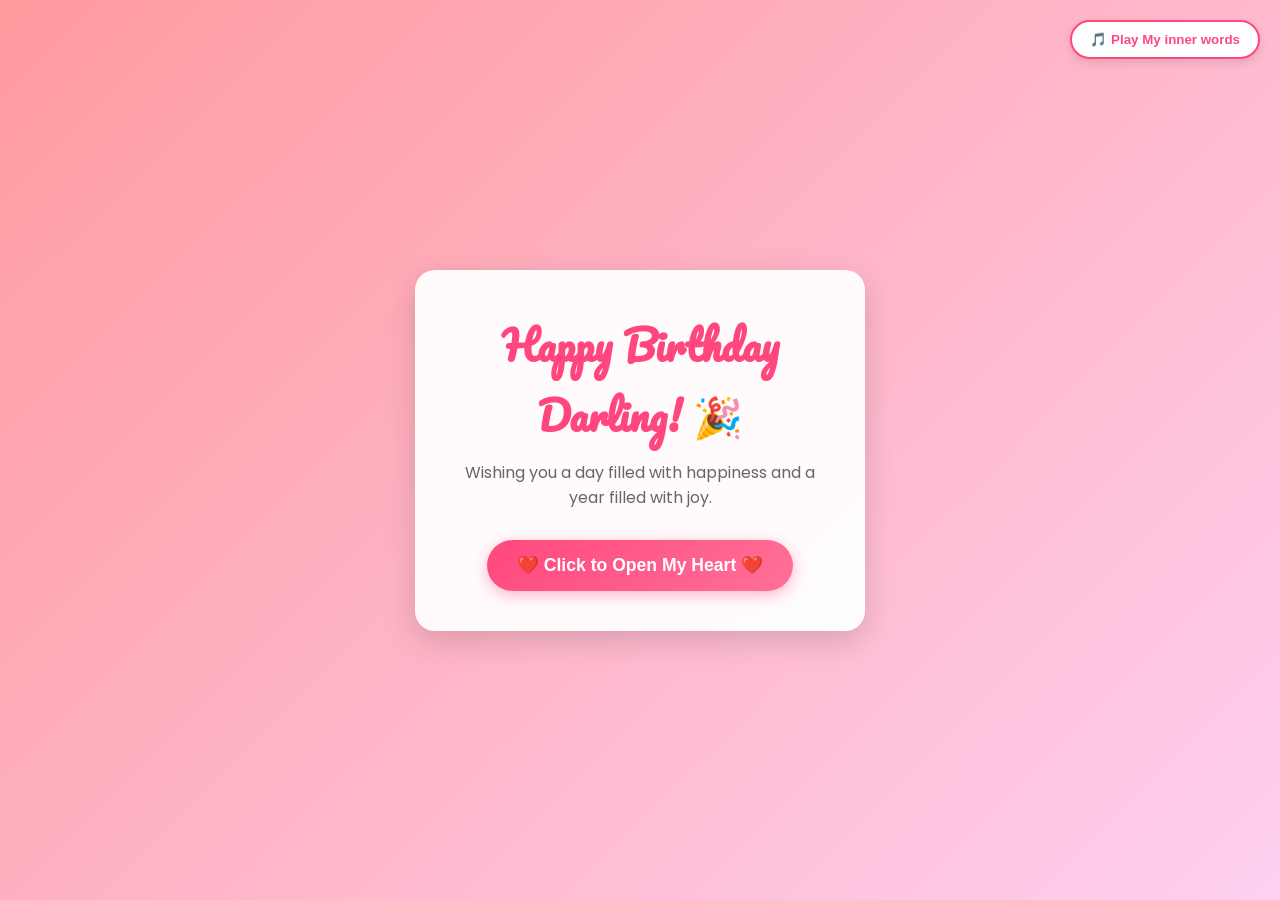
<file: index.html>
<!DOCTYPE html>
<html lang="en">
<head>
    <meta charset="UTF-8">
    <meta name="viewport" content="width=device-width, initial-scale=1.0">
    <title>Happy Birthday! 🎉</title>
    <link rel="stylesheet" href="style.css">
    <!-- Google Fonts -->
    <link href="https://fonts.googleapis.com/css2?family=Poppins:wght@300;400;600&family=Pacifico&display=swap" rel="stylesheet">
</head>
<body>

    <!-- Background Audio Element -->
    <audio id="bgMusic" loop>
        <source src="birthday-song.ogg" type="audio/mpeg">
        Your browser does not support the audio element.
    </audio>

    <!-- Floating Music Toggle Button -->
    <button id="musicToggleBtn" class="music-btn" title="Play/Pause my inner words">🎵 Play My inner words</button>

    <div class="card-container">
        <h1 class="title">Happy Birthday Darling! 🎉</h1>
        <p class="subtitle">Wishing you a day filled with happiness and a year filled with joy.</p>

        <!-- Interactive Heart Button to Open Message & Photos -->
        <div class="heart-trigger-section">
            <button id="heartBtn" class="heart-btn">
                <span class="heart-icon">❤️</span> Click to Open My Heart <span class="heart-icon">❤️</span>
            </button>
        </div>
    </div>

    <!-- Hidden Popup Modal for Big Message and Stacked Photos -->
    <div id="messageModal" class="modal">
        <div class="modal-content">
            <span id="closeBtn" class="close-btn">&times;</span>
            
            <h2 class="modal-title">To My Best Friend 💖</h2>
            
            <!-- Your Custom Paragraph Message -->
            <p class="long-message"> Happy birthday Durga💕.
                We don't meet daily, and we don't see each other every day, but our friendship is always the exact same. From 8th class to 3rd year B.Tech, we’ve come a long way. 8 long years! 🎓 We have so many unforgettable memories together. Through every phase, high, and low, you’ve been my constant support. Thank you for being my first best friend and understanding me like no one else does. Some people just become a part of who you are, I’ve never forgotten you, and I never will. ❤️
            </p>

            <!-- Stacked Photos with Names on Top -->
            <div class="stacked-photos">
                <div class="photo-wrapper">
                    <h4 class="photo-title">🎒</h4>
                    <img src="photo1.jpeg" alt="Memory 1">
                </div>
                <div class="photo-wrapper">
                    <h4 class="photo-title"></h4>✨</h4>
                    <img src="photo2.jpeg" alt="Memory 2">
                </div>
                <div class="photo-wrapper">
                    <h4 class="photo-title">❤️</h4>
                    <img src="photo3.jpeg" alt="Memory 3">
                </div>
            </div>

            <!-- Next Page Button -->
            <div style="margin-top: 30px; text-align: center;">
                <a href="page2.html" class="btn" style="text-decoration: none; display: inline-block;">Next </a>
            </div>
        </div>
    </div>

    <script src="script.js"></script>
</body>
</html>
</file>
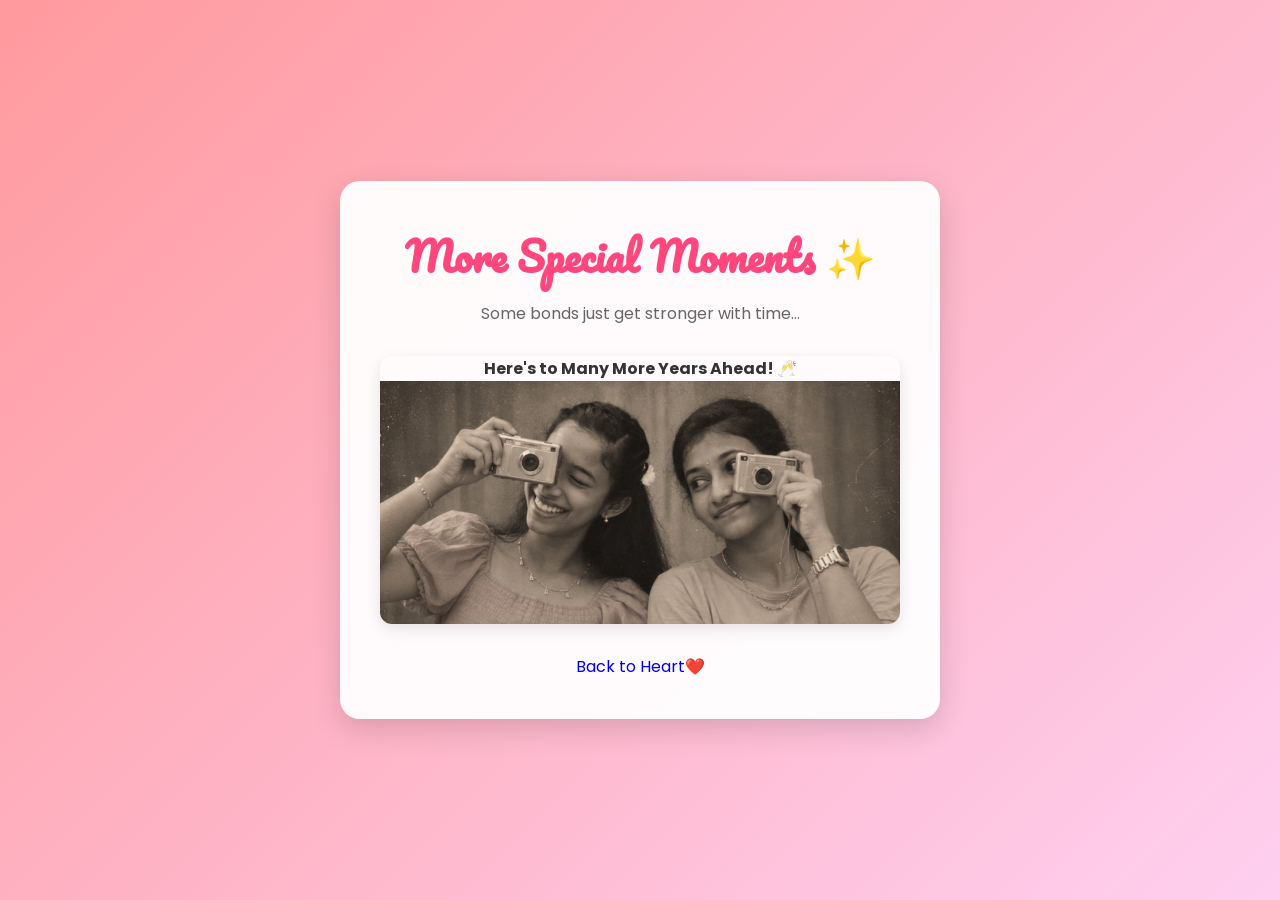
<file: page2.html>
<!DOCTYPE html>
<html lang="en">
<head>
    <meta charset="UTF-8">
    <meta name="viewport" content="width=device-width, initial-scale=1.0">
    <title>More Memories! 💖</title>
    <link rel="stylesheet" href="style.css">
    <!-- Google Fonts -->
    <link href="https://fonts.googleapis.com/css2?family=Poppins:wght@300;400;600&family=Pacifico&display=swap" rel="stylesheet">
</head>
<body>

    <div class="card-container" style="max-width: 600px;">
        <h1 class="title">More Special Moments ✨</h1>
        <p class="subtitle">Some bonds just get stronger with time...</p>

        <!-- Stacked Photo on Page 2 -->
        <div class="stacked-photos">
            <div class="photo-wrapper" style="margin-top: 0;">
                <h4 class="photo-title">Here's to Many More Years Ahead! 🥂</h4>
                <img src="photo4.jpg" alt="Memory 4">
            </div>
        </div>

        <!-- Back Button to Return to Home -->
        <div style="margin-top: 30px; text-align: center;">
            <a href="index.html" class="btn" style="text-decoration: none; display: inline-block;">Back to Heart❤️</a>
        </div>
    </div>

</body>
</html>
</file>
<file: style.css>
* {
    margin: 0;
    padding: 0;
    box-sizing: border-box;
}

body {
    font-family: 'Poppins', sans-serif;
    background: linear-gradient(135deg, #ff9a9e 0%, #fecfef 99%, #fecfef 100%);
    min-height: 100vh;
    display: flex;
    justify-content: center;
    align-items: center;
    color: #333;
    padding: 20px;
}

.card-container {
    background: rgba(255, 255, 255, 0.95);
    padding: 40px;
    border-radius: 20px;
    box-shadow: 0 10px 30px rgba(0, 0, 0, 0.15);
    text-align: center;
    max-width: 450px;
    width: 100%;
}

.title {
    font-family: 'Pacifico', cursive;
    color: #ff477e;
    font-size: 2.5rem;
    margin-bottom: 10px;
}

.subtitle {
    font-size: 1rem;
    color: #666;
    margin-bottom: 30px;
}

/* Heart Button Style */
.heart-trigger-section {
    margin-top: 15px;
}

.heart-btn {
    background: linear-gradient(135deg, #ff477e 0%, #ff7096 100%);
    color: white;
    border: none;
    padding: 15px 30px;
    font-size: 1.1rem;
    font-weight: 600;
    border-radius: 30px;
    cursor: pointer;
    box-shadow: 0 4px 15px rgba(255, 71, 126, 0.4);
    transition: transform 0.2s ease, box-shadow 0.2s ease;
}

.heart-btn:hover {
    transform: scale(1.05);
    box-shadow: 0 6px 20px rgba(255, 71, 126, 0.6);
}

/* Music Button Style */
.music-btn {
    position: fixed;
    top: 20px;
    right: 20px;
    background: white;
    border: 2px solid #ff477e;
    color: #ff477e;
    padding: 10px 18px;
    border-radius: 20px;
    cursor: pointer;
    font-weight: 600;
    box-shadow: 0 4px 10px rgba(0,0,0,0.1);
    transition: all 0.3s ease;
}

.music-btn:hover {
    background: #ff477e;
    color: white;
}

/* Popup Modal Styles */
.modal {
    display: none; /* Hidden by default */
    position: fixed;
    z-index: 1000;
    left: 0;
    top: 0;
    width: 100%;
    height: 100%;
    background-color: rgba(0, 0, 0, 0.6);
    backdrop-filter: blur(5px);
    justify-content: center;
    align-items: center;
    padding: 20px;
}

.modal-content {
    background: white;
    padding: 30px;
    border-radius: 20px;
    max-width: 600px;
    width: 100%;
    max-height: 85vh;
    overflow-y: auto; /* Allows scrolling through the long message and stacked photos */
    position: relative;
    box-shadow: 0 15px 35px rgba(0,0,0,0.2);
    animation: slideUp 0.4s ease-out;
}

.close-btn {
    position: absolute;
    top: 15px;
    right: 20px;
    font-size: 1.8rem;
    color: #aaa;
    cursor: pointer;
    transition: color 0.2s;
}

.close-btn:hover {
    color: #ff477e;
}

.modal-title {
    font-family: 'Pacifico', cursive;
    color: #ff477e;
    font-size: 2rem;
    margin-bottom: 20px;
    text-align: center;
}

.long-message {
    font-size: 1rem;
    line-height: 1.7;
    color: #444;
    text-align: left;
    margin-bottom: 30px;
    background: #fff5f8;
    padding: 20px;
    border-radius: 12px;
    border-left: 4px solid #ff477e;
}

/* Stacked Photos (One after another vertically) */
.stacked-photos {
    display: flex;
    flex-direction: column;
    gap: 20px;
}

.photo-wrapper {
    width: 100%;
    border-radius: 12px;
    overflow: hidden;
    box-shadow: 0 5px 15px rgba(0,0,0,0.1);
}

.photo-wrapper img {
    width: 100%;
    max-height: 350px;
    object-fit: cover;
    display: block;
    transition: transform 0.3s ease;
}

.photo-wrapper img:hover {
    transform: scale(1.02);
}

@keyframes slideUp {
    from { opacity: 0; transform: translateY(30px); }
    to { opacity: 1; transform: translateY(0); }
}
</file>
